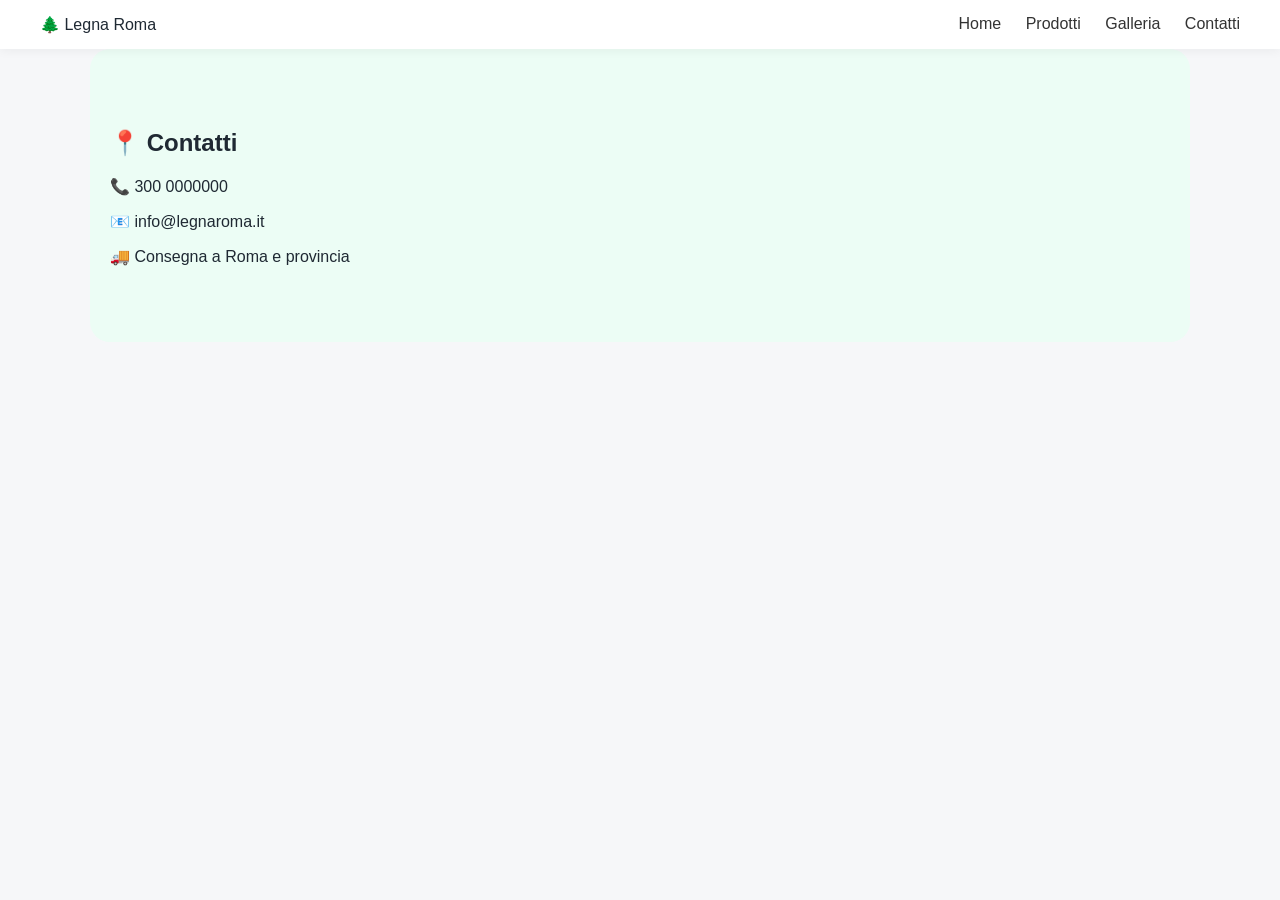
<file: contatti.html>
<!DOCTYPE html>
<html lang="it">
<head>
  <meta charset="UTF-8">
  <title>Contatti | Vendita Legna Roma</title>
  <meta name="description" content="Contattaci per informazioni e preventivi sulla vendita di legna da ardere con consegna a domicilio.">
  <link rel="stylesheet" href="style.css">
</head>
<body>

<header class="topbar">
  <div class="logo">🌲 Legna Roma</div>
  <nav>
	<a href="index.html">Home</a>
	<a href="prodotti.html">Prodotti</a>
	<a href="galleria.html">Galleria</a>
	<a href="contatti.html">Contatti</a>
  </nav>
</header>

<section class="container contact">
  <h1>📍 Contatti</h1>

  <p>📞 300 0000000</p>
  <p>📧 info@legnaroma.it</p>
  <p>🚚 Consegna a Roma e provincia</p>
</section>

</body>
</html>
</file>
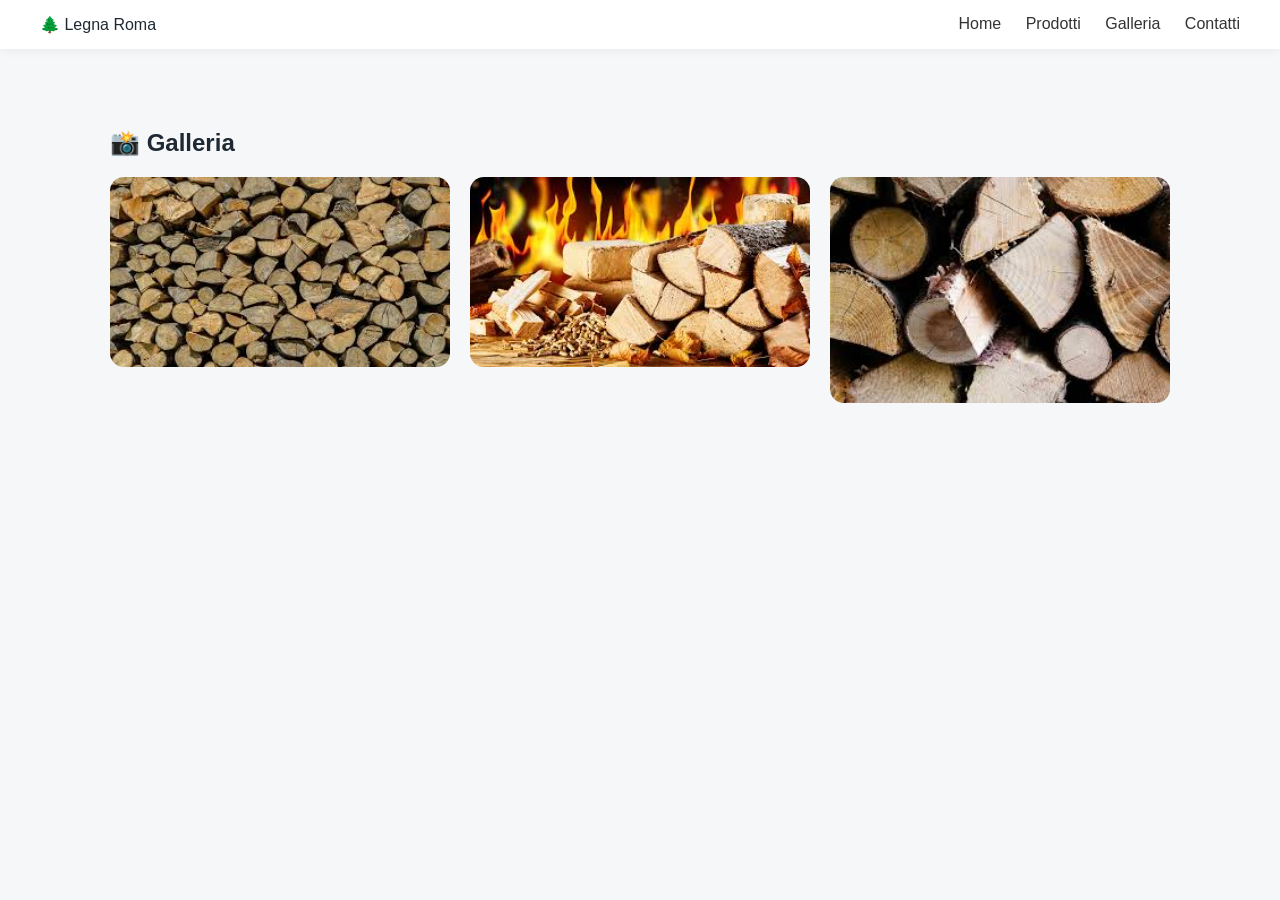
<file: galleria.html>
<!DOCTYPE html>
<html lang="it">
<head>
  <meta charset="UTF-8">
  <title>Galleria | Vendita Legna Roma</title>
  <meta name="description" content="Foto reali della nostra legna da ardere, magazzino e consegne.">
  <link rel="stylesheet" href="style.css">
</head>
<body>

<header class="topbar">
  <div class="logo">🌲 Legna Roma</div>
  <nav>
	<a href="index.html">Home</a>
	<a href="prodotti.html">Prodotti</a>
	<a href="galleria.html">Galleria</a>
	<a href="contatti.html">Contatti</a>
  </nav>
</header>

<section class="container">
  <h1>📸 Galleria</h1>

  <div class="gallery">
    <img src="img/legna1.jpg">
    <img src="img/legna2.jpg">
    <img src="img/legna3.jpg">
  </div>
</section>

</body>
</html>
</file>
<file: style.css>
html {
  scroll-behavior: smooth;
}

* {
  box-sizing: border-box;
}

body {
  margin: 0;
  font-family: 'Inter', sans-serif;
  background: #f6f7f9;
  color: #1f2933;
}

/* Topbar */
.topbar {
  background: white;
  display: flex;
  justify-content: space-between;
  padding: 15px 40px;
  position: sticky;
  top: 0;
  box-shadow: 0 2px 10px rgba(0,0,0,.05);
}

.topbar a {
  margin-left: 20px;
  text-decoration: none;
  color: #333;
  font-weight: 500;
}

/* Hero */
.hero {
  background: linear-gradient(rgba(0,0,0,.45), rgba(0,0,0,.45)),
              url("img/hero.jpg");
  background-size: cover;
  background-position: center;
  color: white;
  padding: 120px 20px;
  text-align: center;
}

.hero h1 {
  font-size: 42px;
}

.cta {
  background: #16a34a;
  color: white;
  padding: 14px 30px;
  text-decoration: none;
  border-radius: 30px;
  display: inline-block;
  margin-top: 20px;
}

/* Layout */
.container {
  max-width: 1100px;
  margin: auto;
  padding: 60px 20px;
}

.grid {
  display: grid;
  grid-template-columns: repeat(auto-fit, minmax(220px,1fr));
  gap: 25px;
}

.card {
  background: white;
  padding: 25px;
  border-radius: 14px;
  text-align: center;
  box-shadow: 0 10px 20px rgba(0,0,0,.05);
  font-size: 18px;
}

/* Gallery */
.gallery {
  display: grid;
  grid-template-columns: repeat(auto-fit, minmax(250px,1fr));
  gap: 20px;
}

.gallery img {
  width: 100%;
  border-radius: 14px;
  object-fit: cover;
}

/* Contact */
.contact {
  background: #ecfdf5;
  border-radius: 20px;
}

/* WhatsApp button */
.whatsapp {
  position: fixed;
  bottom: 25px;
  right: 25px;
  background: #22c55e;
  color: white;
  font-size: 26px;
  padding: 14px 18px;
  border-radius: 50%;
  text-decoration: none;
  box-shadow: 0 10px 20px rgba(0,0,0,.2);
}

/* Footer */
footer {
  text-align: center;
  padding: 30px;
  color: #6b7280;
}
</file>
